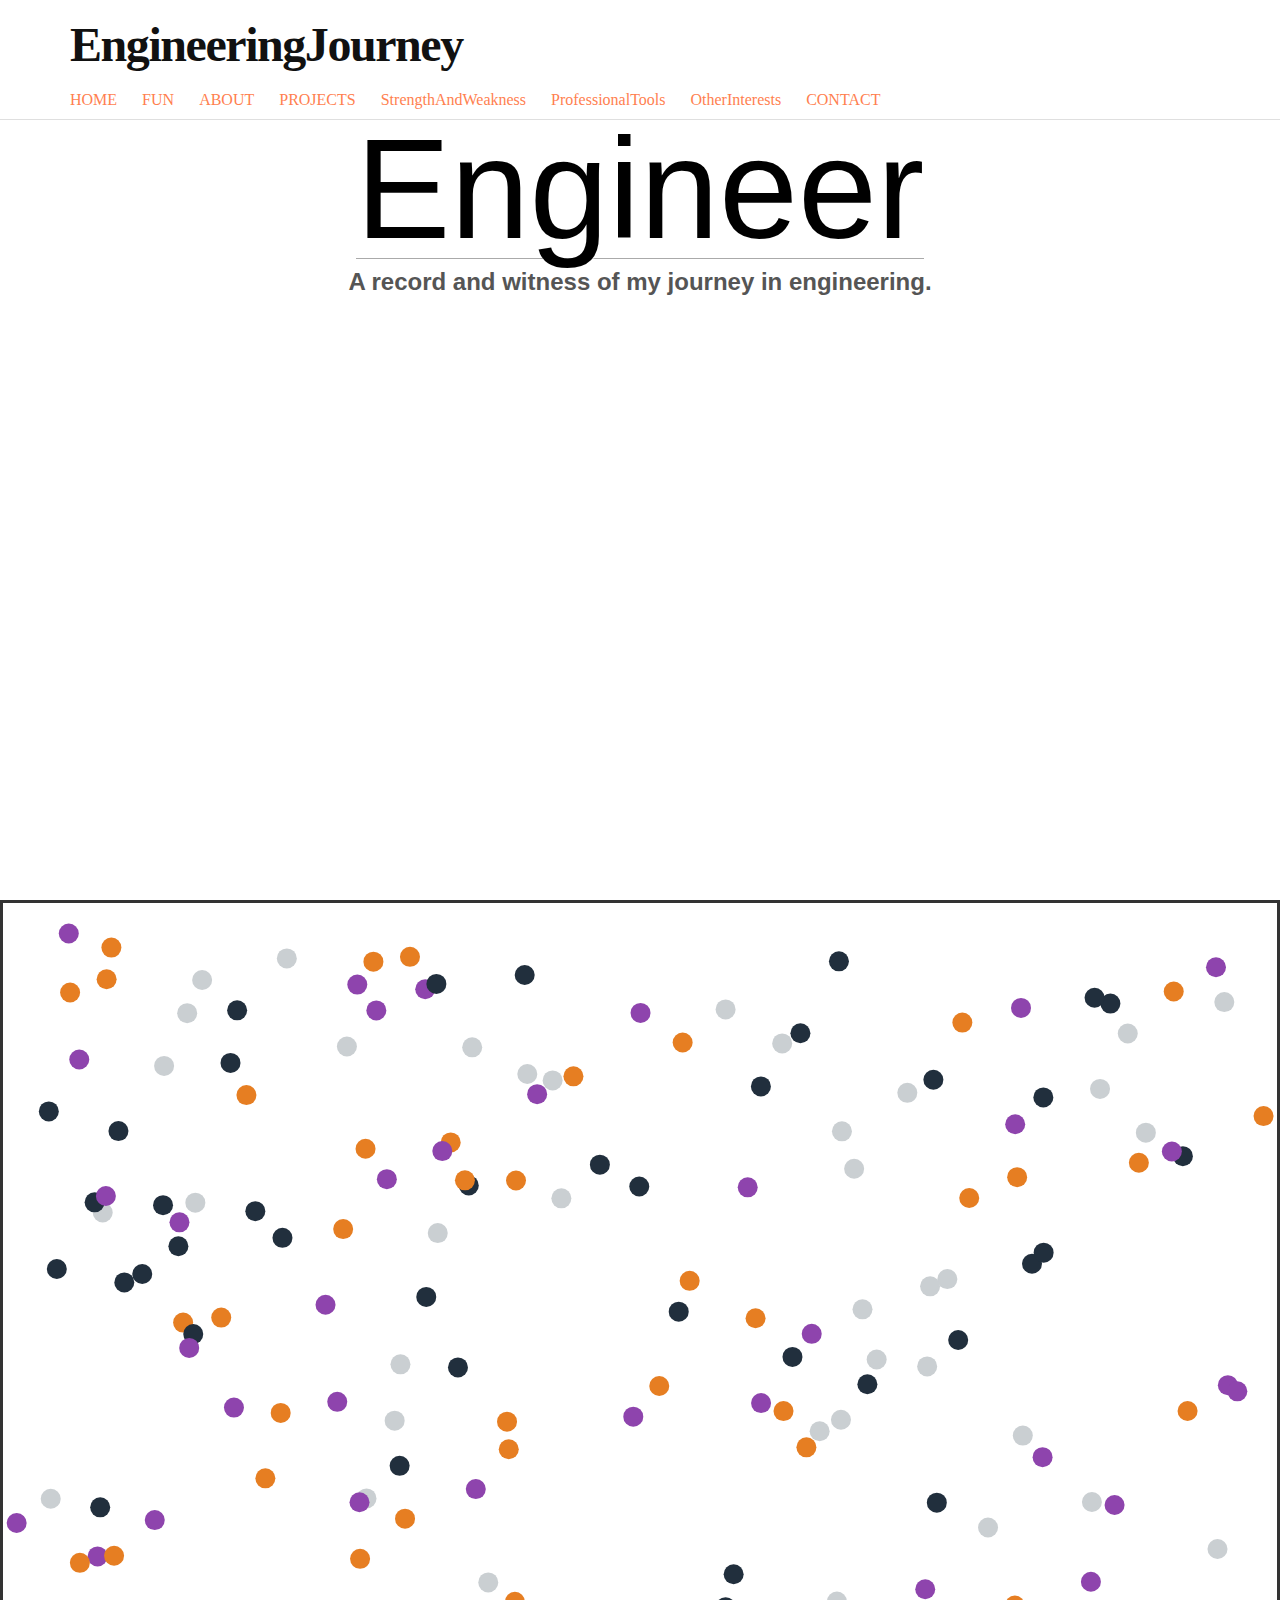
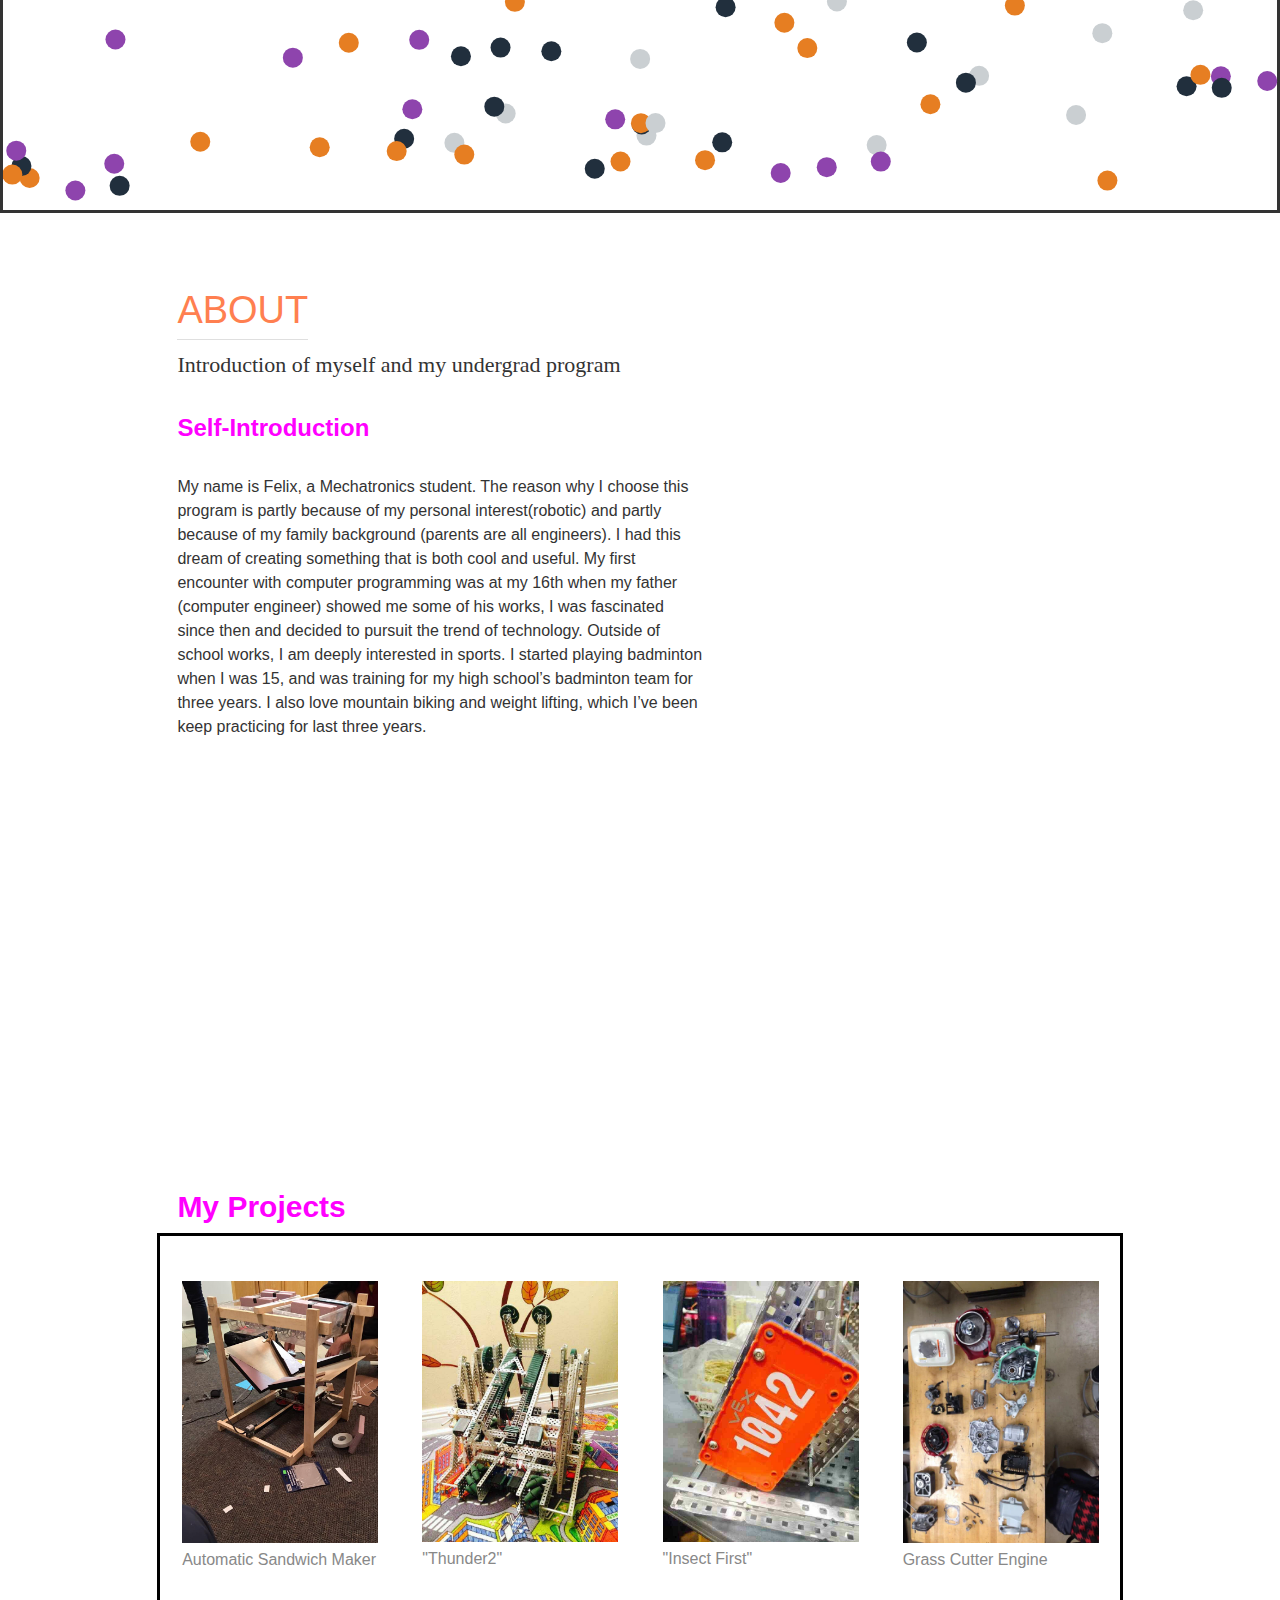
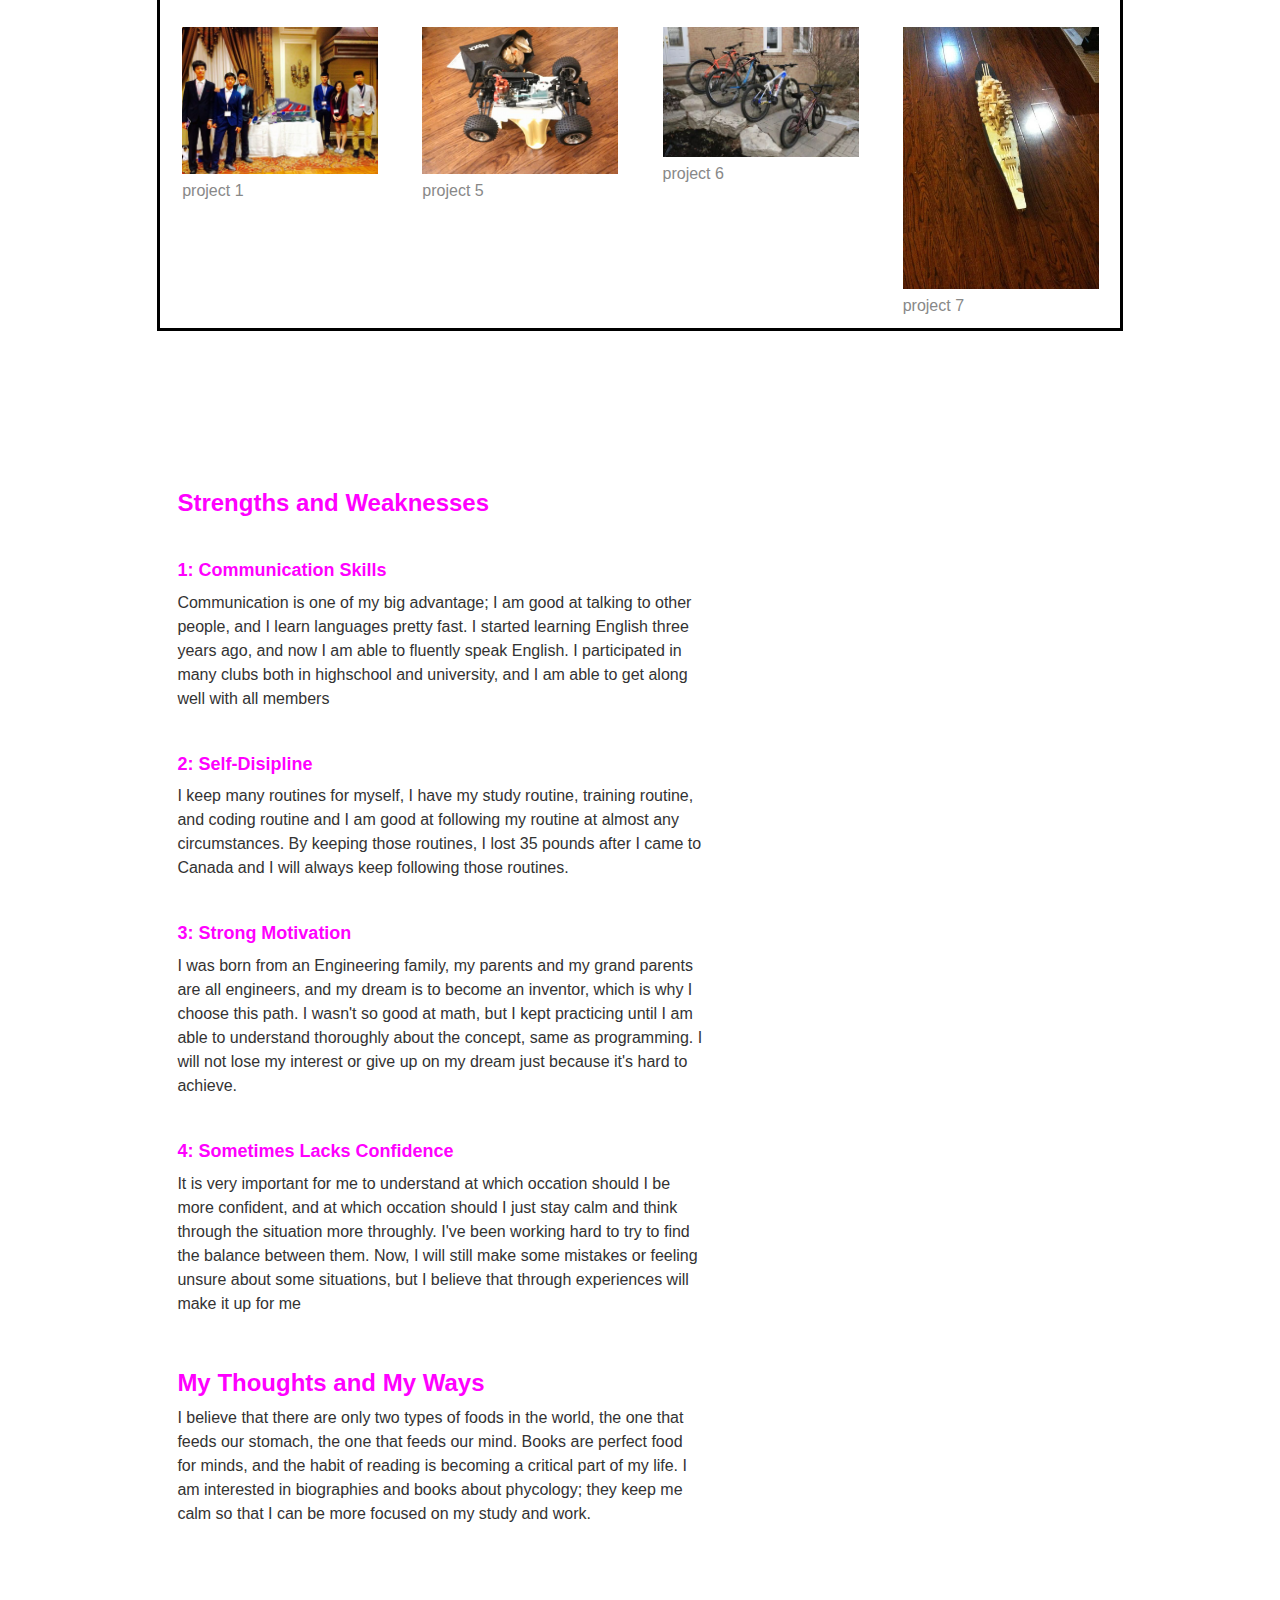
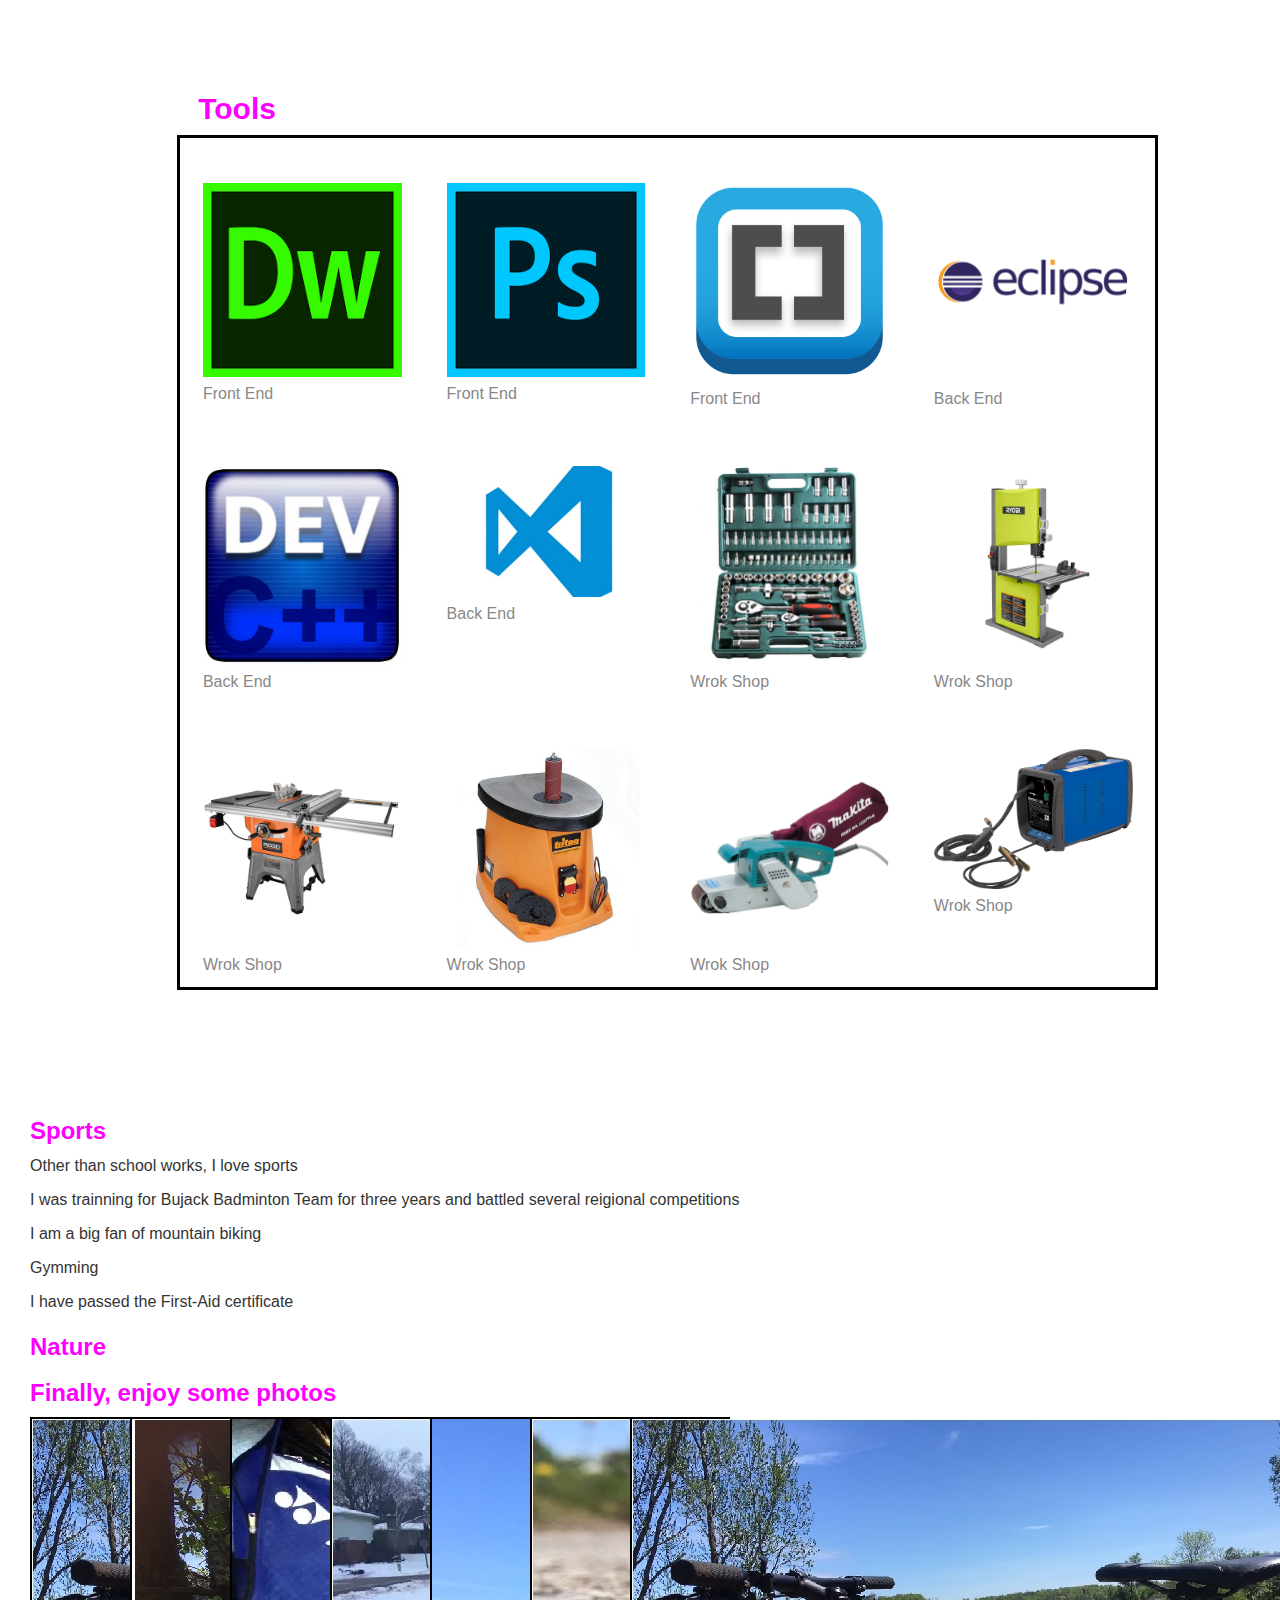
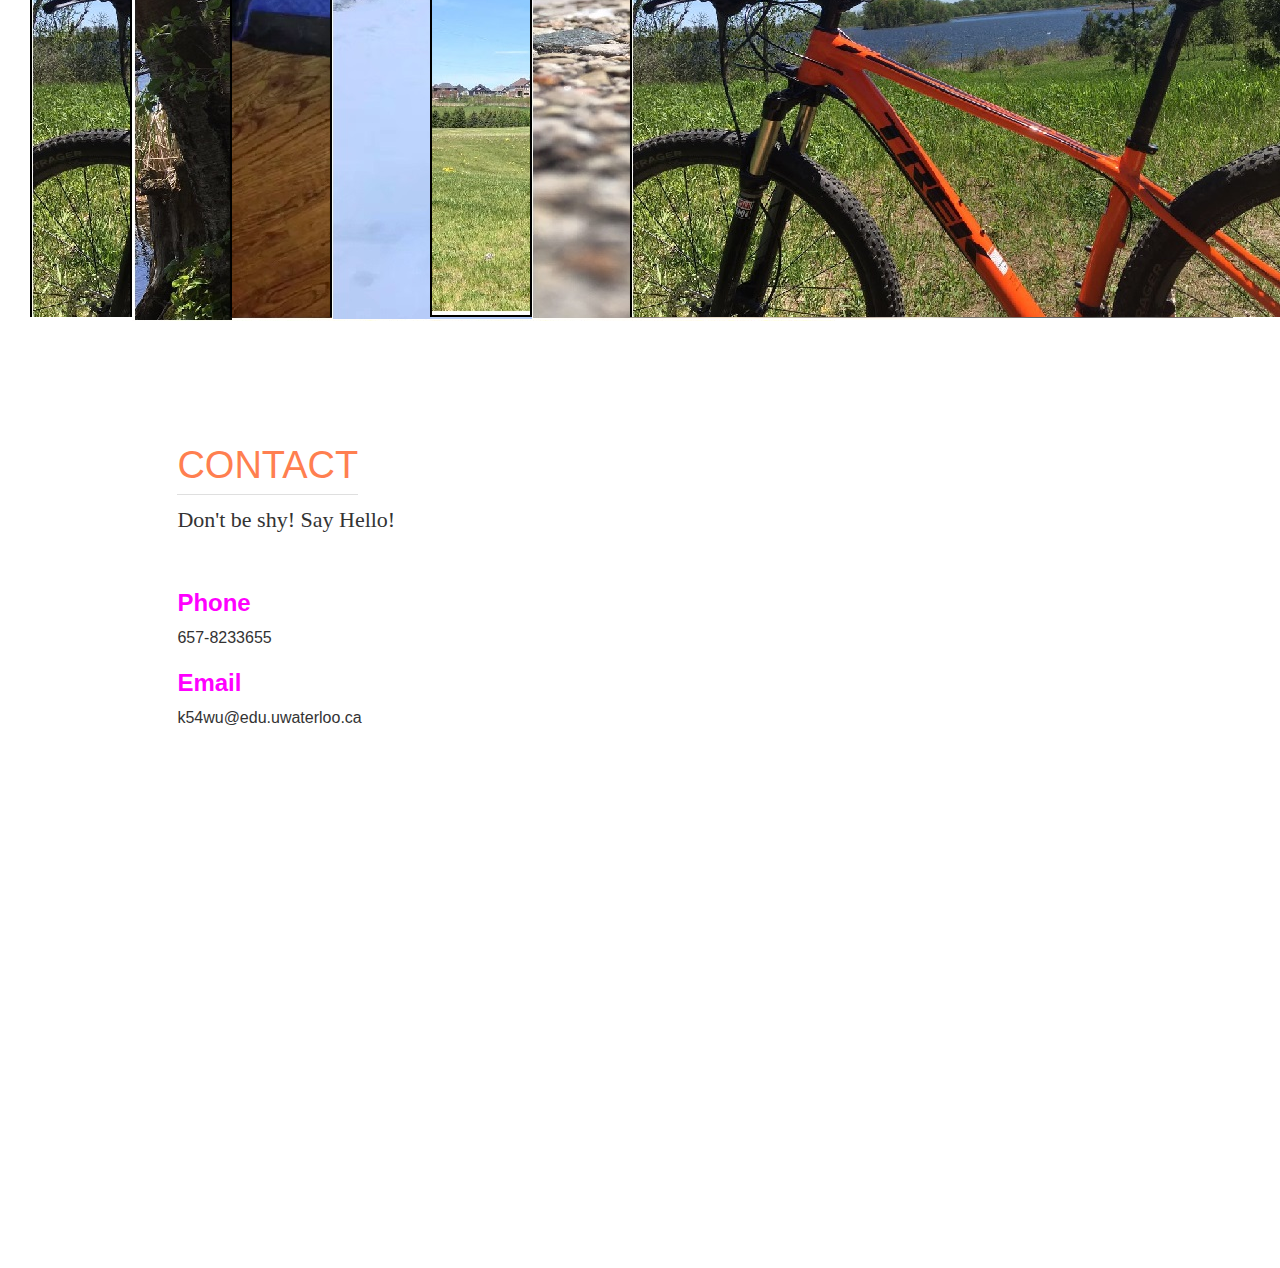
<file: index.html>
<!DOCTYPE html>
<html lang = "en" >
<head>
  <meta charset="UTF-8">
  <title>Felix WuKai</title>
  <meta name="viewport" content="width=device-width, initial-scale=1">

  <link rel='stylesheet prefetch' href='http://maxcdn.bootstrapcdn.com/bootstrap/3.3.5/css/bootstrap.min.css'>
<link rel='stylesheet prefetch' href='http://maxcdn.bootstrapcdn.com/font-awesome/4.4.0/css/font-awesome.min.css'>
<link rel="stylesheet" href="css/style.css">
<script src='http://cdnjs.cloudflare.com/ajax/libs/jquery/2.1.3/jquery.min.js'></script>
<script src="js/index.js"></script>
</head>

<body>


<!-- NAVIGATION -->
  <nav class="navbar navbar-default navbar-fixed-top" role="navigation">
    <div class="container">
      <div class="navbar-header">
        <button type="button" class="navbar-toggle" data-toggle="collapse" data-target="#bs-example-navbar-collapse-1">
          <span class="sr-only">Toggle navigation</span>
          <span class="icon-bar"></span>
          <span class="icon-bar"></span>
          <span class="icon-bar"></span>
        </button>
        <a class="navbar-brand scroll" href="#home">EngineeringJourney</a>
      </div>
      <div class="collapse navbar-collapse" id="bs-example-navbar-collapse-1">
        <ul class="nav navbar-nav">
        <li><a href="#home" class="scroll">HOME</a></li>
        <li><a href="#animation" class="scroll">FUN</a></li>
            <li><a href="#about" class="scroll">ABOUT</a></li>
        <li><a href="#portfolio" class="scroll">PROJECTS</a></li>
        <li><a href="#selfAssessment" class="scroll">StrengthAndWeakness</a></li>
        <li><a href="#ProfessionalTools" class="scroll">ProfessionalTools</a></li>
        <li><a href="#OtherInterests" class="scroll">OtherInterests</a></li>
        <li><a href="#contact" class="scroll">CONTACT</a></li>
      </ul>
      </div>
    </div>
  </nav>
    
    
  <!-- HOME -->
  <div id="home" class="content-section">
    <div class="container">
      <div class="row">
        <div class="col-xs-12">
          <h1>Engineer</h1>
          <h5>A record and witness of my journey in engineering.</h5>
        </div>
      </div>
    </div>
  </div>
    
    <div id = "animation">
        <canvas width = "100%" height = "100%" border = "solid"></canvas>
        <script src="canvas/canvas.js"></script>
    </div>
  
  <!-- ABOUT -->
  <div id="about" class="content-section">
    <div class="container">
      <div class="row">
        <div class="col-sm-8 col-lg-7">
          <h1>ABOUT</h1>
          <p class="lead">Introduction of myself and my undergrad program</p>
          <h3>Self-Introduction</h3>
            <br>
          <p>My name is Felix, a Mechatronics student. The reason why I choose this program is partly because of my personal interest(robotic) and partly because of my family background (parents are all engineers). I had this dream of creating something that is both cool and useful. My first encounter with computer programming was at my 16th when my father (computer engineer) showed me some of his works, I was fascinated since then and decided to pursuit the trend of technology. Outside of school works, I am deeply interested in sports. I started playing badminton when I was 15, and was training for my high school’s badminton team for three years. I also love mountain biking and weight lifting, which I’ve been keep practicing for last three years. </p>
      </div>
    </div>    
  </div>
    </div>
      
  <!-- PORTFOLIO -->
  <div id="portfolio" class="content-section">
    <article class="container">
        <h2>My Projects</h2>
        <ul class="projects">
            <li>
                <a href=""><img src="img/Sand1.jpg" alt="">
                    <span class="project-label">Automatic Sandwich Maker</span></a>
                <div class="details">
                    <img src="img/Sand1.jpg" alt="">
                    <div class="text">
                        <h3>Introduction</h3>
                        <p>This project was built as my 1A final project. The purpose of this project is to implement what we've learnt into a real-world situation. This machine is designed specifically for university students who don't have time to cook breakfast or launch; we build a machine that makes lunches for them. It is only a proven of concept, but still, it is designed and programmed by my teammates and me. Every piece of structure or program was built from scratch.
                        </p>  
                        <br><br><br><br><br>
                    </div>
                    <img src="img/Sand2.jpg" alt="">
                    <div class="text">
                        <h3>Explanation </h3>
                        <p>For the actual product, we are aiming to combine the food preservation system, food dispensing system and maybe the paying system together for some special situations. The idea is to ensure a fresh sandwich produced in less than 30 seconds with only a push of a situation. To achieve those aspects, we came up with this simplest yet most functional design that best suits our need.
                        </p>  
                    </div>
                    <img src="img/Sand3.jpg" alt="">
                    <div class="text">
                        <h3>MechnicalComponents</h3>
                        <p>There are three main parts of this robot</p>
                        <p>First, the dispensing mechanism. As you can see from the picture to the right, the two motors are connected to the hand-crafted strings on each side with a dual-directional lock fixed in between them. The dual-directional lock separates the direction of turning of the two springs which reduces the amount of motors used(from 4 to 2).
                        </p>
                        <p>Second, the sliding mechanism at the bottom part of the robot. Once the ingredients are being pushed out by the springs, the collector fixed on a motor driven sliding plate will position itself at the middle of the machine and collect the ingredients. At the end, ingredients are being collected, the motor driven slider will move to the edge of this machine and make it convenient to pick up by customers.
                        </p>
                        <p>Third, food preservation system. When the machine is not in use, all the food will be preserved in two of the transparent boxes fixed on top of this machine. Ideally, we are going to design them as a small customized fridge, however, considering the budget, this design is being abandoned.
                        </p>
                    </div>
                </div>
            </li>
            <li>
                <a href=""><img src="img/vex3.jpg" alt=""><span class="project-label">"Thunder2"</span></a>
                <div class="details">
                    <img src="img/vex1.jpg" alt="">
                    <div class="text">
                        <h3>Introduction</h3>
                        <p>Thunder Ice is the name of our team. As the founder and the creator of the team, I would say, every competition was tough but not though enough to take us down. The Team started out with only 2 members (including me), we were doing everything on or own when building this robot. We've designed, built, programmed, tested and competed alone. The last time the school robotics team existed was 8 years ago, which makes us the first team after 8 years. Without any help from the school, we learn everything from scratch and could expend to have 10 members in just 1 year. Because of our strong motivation, the school finally decides to fund us and the robotics clubs also becomes one part of our school tradition.
                        </p>  
                    </div>
                    <img src="img/vex2.jpg" alt="">
                    <div class="text">
                        <h3>Explaination</h3>
                        <p>This robot is being designed specifically for the Vex Robotics Competition. For coemption of year 2016, the goal of the robot is to be able to pick up both tube-like objects as well as cube-like objects, and stack the cube on to the tubes in both autonomous mode and remote control mode. We decided to use the scissor mechanism to extend the robotic arms due to the limitation of motors and the amount of weight we have to carry. 
                        </p>
                        <br><br><br><br><br><br>
                    </div>
                    <img src="img/vex5.jpg" alt="">
                    <div class="text">
                        <h3>Designing And Building</h3>
                        <p>The deign was not too hard, the hard part is the attention to details. For example, in this picture, we were trying to fix the problem with the mecanum wheels. Even a slight disposition of the mecanum wheels will reduce the agility of the robot. Also, the connection between the wheels and the motors have to be carefully designed to stay durable during the competition.
                        </p>  
                    </div>
                    <img src="img/vex6.jpg" alt="">
                    <div class="text">
                        <h3>Testing</h3>
                        <p>To finalize this robot, we tore the robot apart for 5 times to fix problems and to make adjustments to some details to ensure the best performance out of it. We spent more than 3 weeks on testing the automatic piloting of this robot. However, sensors are not up-to-date, and our algorithms are not that strong to be able to handle such complex environment, we decided to go for the simplest solution, abandon some of the motion sensors and replace it with simple algorithms as a substitution
                        </p>  
                    </div>
                </div>
            </li>
            <li>
                <a href=""><img src="img/vex4.jpg" alt=""><span class="project-label">"Insect First"</span></a>
                <div class="details">
                    <img src="img/vex8.jpg" alt="">
                    <div class="text">
                        <h3>Introduction</h3>
                        <p>The is the very first robot me and my other teammate built when we first started the club. It is not very competitively designed, however, is considered a milestone of the robotics team. When we went to the competition, we became the only team that uses processors and controllers that are 4 years older than the previous version. But still, we were able to manage that and kept on competing.
                        </p>  
                        <br><br><br><br><br><br>
                    </div>
                    <img src="img/vex9.jpg" alt="">
                    <div class="text">
                        <h3>Defects</h3>
                        <p>Here, I picked a robot from the competition with the similar lifiting mechanism with our design but different wheel setting. The only part that this robot outruns our robot is in terms of its agility. Its robot is able to turn a full cycle in 3 seconds, and our design requires 9 seconds. We were using the rubber wheel instead of the mecanum wheels which causes huge amount of friction. 
                        </p>  
                    </div>
                </div>
            </li>
            <li>
                <a href=""><img src="img/engine1.jpg" alt=""><span class="project-label">Grass Cutter Engine</span></a>
                <div class="details">
                    <img src="img/engine1.jpg" alt="">
                    <div class="text">
                        <h3>Introduction</h3>
                        <p>I enjoy doing hands on works, and one of them includes fixing the engine. This is pircutre of me separating all parts of my teacher's grass cutter engine and doing some inspection and maintaince and eventually putting them back together. I used air guns with a bunch of other hand tools to take it apart. And after some lubercation, the engine was running smoothly on his machine
                        </p>  
                        <br><br><br><br><br><br><br><br>
                    </div>
                    <img src="img/engine2.jpg" alt="">
                    <div class="text">
                        <h3>Challanges</h3>
                        <p>The biggest challange is to fine tune the engine. It took me almost a week to just tune the engine. It is pretty hard to find the right balance between the oil and air ratio by only adjusting the two valves on the engine.
                        </p>  
                    </div>
                </div>
            </li>
            <li>
                <a href=""><img src="img/Zamb2.jpg" alt=""><span class="project-label">project 1</span></a>
                <div class="details">
                    <img src="img/Zamb1.jpg" alt="">
                    <div class="text">
                        <h3>Introduction</h3>
                        <p>This is one of our most successful project. The entire team went to downtown hamilton to joint the Innovation Nation Robotics Contest. We ended up winning 200$ and placed third among all teams. The purpose of this competition is to build robot prototypes that would benefit society. Since we are in Canada and Canada is famous for its hockey, we decided to build a automatic zamboni.</p>  
                    </div>
                    <img src="img/Zamb3.jpg" alt="">
                    <div class="text">
                        <h3>Explaination</h3>
                        <p>The picture on the right shows the moment when I was doing a demonstration to all judges and audiences about our mechinical components. As you can see, the back of the zamboni can be opened just like a real zamboni. The ice is going to be scrapped inside those storaging area by the spirals at the front of this zamboni. The scraped ice will go into the storage area where it gets melted and than the water is collected and sprayed onto the surface of the ice rink using the spraying system mounted at the back of this robot. The idea behind it is that there will be 6 identical robots working at the same time on the ice rink. They will be communicating with eachother and clean the ice rink much more efficiently(in roughly 3 min). This product would definitely replace the entire zamboni industry.</p>  
                    </div>
                    <img src="img/Zamb4.jpg" alt="">
                    <div class="text">
                        <h3>Final Competition</h3>
                        <p>After all that many years, this becomes the last competition we joined as Thunder Ice robotics team. We challanged ourselves and made countless break throughs. Because of passion, and motivation, we were able to transform from 0 to 1. Here's the picture of the team after the competition.</p>  
                    </div>
                </div>
            </li>
            <li>
                <a href=""><img src="img/rc1.jpg" alt=""><span class="project-label">project 5</span></a>
                <div class="details">
                    <img src="img/rc1.jpg" alt="">
                    <div class="text">
                        <h3>Introduction</h3>
                        <p>What you are seeing right now is the 1998 japanese Nitro Powered RC Buggy. The reason why I choose this 1998 design was to challange myself. I did end up building and modifying this buggy. It took me 30 days to build and 60 days to tune up the engine(the engine wwas old and fragile). It was functioning perfectly until I added some modifications and crushed into a tree.
                        </p>  
                        <br><br><br><br><br><br>
                    </div>
                    <img src="img/rc2.jpg" alt="">
                    <div class="text">
                        <h3>Engine</h3>
                        <p>Standard Nitro 2.0cc, hard to tune and hard to fix. Tuning is just to adjust the air and oil nozzle to a certain ratio so that the engine can run smoothly. I started out by just trying out every possible combinations that can be found online but failed. After that, I spent huge amount of time to just find out the pattern when I make specific changes to the nozzles. By hearing the sound of the engine running, I was able to eventually get it done. After two month of experience, I gained a better understanding of being patient.</p>  
                        <br><br><br><br><br><br>
                    </div>
                    <img src="img/rc3.jpg" alt="">
                    <div class="text">
                        <h3>Suspension System</h3>
                        <p>The suspension system of this buggy was complete but not strong. It contains all the components such as differentials, shocks, but there were all made by plastic. I was trying to reenforce it by adding extra platings aroung it, but ended up complete useless.</p>  
                        <br><br><br><br><br><br>
                    </div>
                    <img src="img/rc4.jpg" alt="">
                    <div class="text">
                        <h3>Differentials</h3>
                        <p>One last thing to point out was that the differentials on this buggy was broken, so I had to repair it manually.</p>  
                    </div>
                </div>
            </li>
            <li>
                <a href=""><img src="img/bike1.jpg" alt=""><span class="project-label">project 6</span></a>
                <div class="details">
                    <img src="img/bike1.jpg" alt="">
                    <div class="text">
                        <h3>project 6</h3>
                        <p>I did maintaince on those bikes. I adjusted the shifter for two of the bikes; I switched disck plates for the bike, and I lubercated some of the parts of those bikes.</p>  
                    </div></div>
            </li>
            <li>
                <a href=""><img src="img/batt1.jpg" alt=""><span class="project-label">project 7</span></a>
                <div class="details">
                    <img src="img/batt3.jpg" alt=" ">
                    <div class="text">
                        <h3>1:150 Yamato Battleship Prototype</h3>
                        <p>The length of the boat is approximately 1.75m, with a width of 0.3 m, and a height of 0.6m in total All ribbings are manfuctured to scale and were manually glued together. The platings of the the boat was assembled using thin wooden sticks(about 150 of them) and glued onto the boat. All buildings on the boat were handcrafted and sanded into exact shape.
                        </p>  
                        <br><br><br><br><br><br><br><br><br><br><br><br><br><br><br>
                    </div>
                    <img src="img/marb1.jpg" alt=" ">
                    <div class="text">
                        <h3>Marble Mechanism</h3>
                        <p>Manual Marble Mechanism manufactured out of wood using a hand tools.
                        </p>  
                        <br><br><br><br><br><br><br><br><br><br><br><br>
                    </div>
                    <img src="img/marb2.jpg" alt=" ">
                    <div class="text">
                        <h3>ManCraft House Prototype</h3>
                        <p>Assembled using sticks and wooden blocks.
                        </p>  
                        <br><br><br><br><br><br><br><br><br><br><br><br> <br><br><br>
                    </div>
                    <img src="img/marb3.jpg" alt=" ">
                    <div class="text">
                        <h3>Boeing 747</h3>
                        <p>Manufactured by sanding down exxcess materials
                        </p>  
                        <br><br><br><br><br><br><br><br><br><br><br><br> <br><br><br>
                    </div>
                    <img src="img/marb4.jpg" alt=" ">
                    <div class="text">
                        <h3>Semi-Atomic Marble Transfering System</h3>
                        <p>Design with resables to an engine, with functionality of stairs to transfer the marbles from a lower ground to a upper ground.
                        </p>  
                        <br><br><br><br><br><br>
                    </div>
                </div>
            </li>
        </ul>  
        
    </article>
</div>
    
      
<div id="selfAssessment" class="content-section">
    <div class="container">
      <div class="row">
        <div class="col-sm-8 col-lg-7">
            <h3>Strengths and Weaknesses</h3>
            <br>
            <h4>1: Communication Skills</h4>
            <p>Communication is one of my big advantage; I am good at talking to other people, and I learn languages pretty fast. I started learning English three years ago, and now I am able to fluently speak English. I participated in many clubs both in highschool and university, and I am able to get along well with all members</p>
            <br>
            <h4>2: Self-Disipline</h4>
            <p>I keep many routines for myself, I have my study routine, training routine, and coding routine and I am good at following my routine at almost any circumstances. By keeping those routines, I lost 35 pounds after I came to Canada and I will always keep following those routines.</p>
            <br>
            <h4>3: Strong Motivation</h4>
            <p>I was born from an Engineering family, my parents and my grand parents are all engineers, and my dream is to become an inventor, which is why I choose this path. I wasn't so good at math, but I kept practicing until I am able to understand thoroughly about the concept, same as programming. I will not lose my interest or give up on my dream just because it's hard to achieve.</p>
            <br>
            <h4>4: Sometimes Lacks Confidence</h4>
            <p>It is very important for me to understand at which occation should I be more confident, and at which occation should I just stay calm and think through the situation more throughly. I've been working hard to try to find the balance between them. Now, I will still make some mistakes or feeling unsure about some situations, but I believe that through experiences will make it up for me</p>
            <br>
            
            <h3>My Thoughts and My Ways</h3>  
            <p>I believe that there are only two types of foods in the world, the one that feeds our stomach, the one that feeds our mind. Books are perfect food for minds, and the habit of reading is becoming a critical part of my life. I am interested in biographies and books about phycology; they keep me calm so that I can be more focused on my study and work. </p>
          </div>
        </div>    
    </div>
</div>
      
      
      
<!-- Professional Tools -->
<div id="ProfessionalTools" class="content-section">
    <div class="container">
      <article class="container">
        <h2>Tools</h2>
        <ul class="projects">
            <li>
                <a href=""><img src="img/DreamWeaver.png" alt="">
                    <span class="project-label">Front End</span></a>
                <div class="details">
                    <div class="text">
                        <h3>Skill Level</h3>
                        <p>3/5</p>  
                    </div>
                </div>
            </li>
            <li>
                <a href=""><img src="img/ps.png" alt="">
                    <span class="project-label">Front End</span></a>
                <div class="details">
                    <div class="text">
                        <h3>Skill Level</h3>
                        <p>2.5/5</p>  
                    </div>
                </div>
            </li>
            <li>
                <a href=""><img src="img/brackets.png" alt="">
                    <span class="project-label">Front End</span></a>
                <div class="details">
                    <div class="text">
                        <h3>Skill Level</h3>
                        <p>4/5</p>  
                    </div>
                </div>
            </li>
            <li>
                <a href=""><img src="img/eclipse.png" alt="">
                    <span class="project-label">Back End</span></a>
                <div class="details">
                    <div class="text">
                        <h3>Skill Level</h3>
                        <p>3/5</p>  
                    </div>
                </div>
            </li>
            <li>
                <a href=""><img src="img/dev.png" alt="">
                    <span class="project-label">Back End</span></a>
                <div class="details">
                    <div class="text">
                        <h3>Skill Level</h3>
                        <p>4/5</p>  
                    </div>
                </div>
            </li>
            <li>
                <a href=""><img src="img/vs.jpg" alt="">
                    <span class="project-label">Back End</span></a>
                <div class="details">
                    <div class="text">
                        <h3>Skill Level</h3>
                        <p>2/5</p>  
                    </div>
                </div>
            </li>
            <li>
                <a href=""><img src="img/ToolSet.jpg" alt="">
                    <span class="project-label">Wrok Shop</span></a>
                <div class="details">
                    <div class="text">
                        <h3>Skill Level</h3>
                        <p>5/5</p>  
                    </div>
                </div>
            </li>
            <li>
                <a href=""><img src="img/bandSaw.jpg" alt="">
                    <span class="project-label">Wrok Shop</span></a>
                <div class="details">
                    <div class="text">
                        <h3>Skill Level</h3>
                        <p>4/5</p>  
                    </div>
                </div>
            </li>
            <li>
                <a href=""><img src="img/tableSaw.jpg" alt="">
                    <span class="project-label">Wrok Shop</span></a>
                <div class="details">
                    <div class="text">
                        <h3>Skill Level</h3>
                        <p>5/5</p>  
                    </div>
                </div>
            </li>
            <li>
                <a href=""><img src="img/sander.jpg" alt="">
                    <span class="project-label">Wrok Shop</span></a>
                <div class="details">
                    <div class="text">
                        <h3>Skill Level</h3>
                        <p>5/5</p>  
                    </div>
                </div>
            </li>
            <li>
                <a href=""><img src="img/beltSander.jpg" alt="">
                    <span class="project-label">Wrok Shop</span></a>
                <div class="details">
                    <div class="text">
                        <h3>Skill Level</h3>
                        <p>5/5</p>  
                    </div>
                </div>
            </li>
            <li>
                <a href=""><img src="img/weld.jpg" alt="">
                    <span class="project-label">Wrok Shop</span></a>
                <div class="details">
                    <div class="text">
                        <h3>Skill Level</h3>
                        <p>1/5</p>  
                    </div>
                </div>
            </li>
          </ul>
        </article>
    </div>
</div>
      
      
      
      
<div id = "OtherInterests" class = "content-section">
    <h3>Sports</h3>
    <p>Other than school works, I love sports</p>
    <P>I was trainning for Bujack Badminton Team for three years and battled several reigional competitions</P>
    <p>I am a big fan of mountain biking</p>
    <p>Gymming</p>
    <p>I have passed the First-Aid certificate</p>
    <h3>Nature</h3>
    <h3>Finally, enjoy some photos</h3>
    <section class="product-show">
        <div class = "div1"><img src="img/BF1.jpg"></div>
        <div class = "div1"><img src="img/BF3.jpg"></div>
        <div class = "div1"><img src="img/Badmin.jpg"></div>
        <div class = "div1"><img src="img/BF2.jpg"></div>
        <div class = "div1"><img src="img/BF4.jpg"></div>
        <div class = "div1"><img src="img/BF5.jpg"></div>
        <div class = "div1"><img src="img/BF1.jpg"></div>
    </section>
    
</div>

  <!-- CONTACT -->
  <div id="contact" class="content-section">
    <div class="container">
      <div class="row">
        <div class="col-sm-12">
          <h1>CONTACT</h1>
          <p class="lead">Don't be shy! Say Hello!</p>
          <div class="social-cont">
            <div class="row">
              <div class="col-sm-12">
                  <h3>Phone</h3>
                  <P>657-8233655</P>
                  <h3>Email</h3>
                  <p>k54wu@edu.uwaterloo.ca</p>
              </div>
            </div>  
          </div>

        </div>
      </div>
    </div>
  </div>



    </body>
</html>
</file>
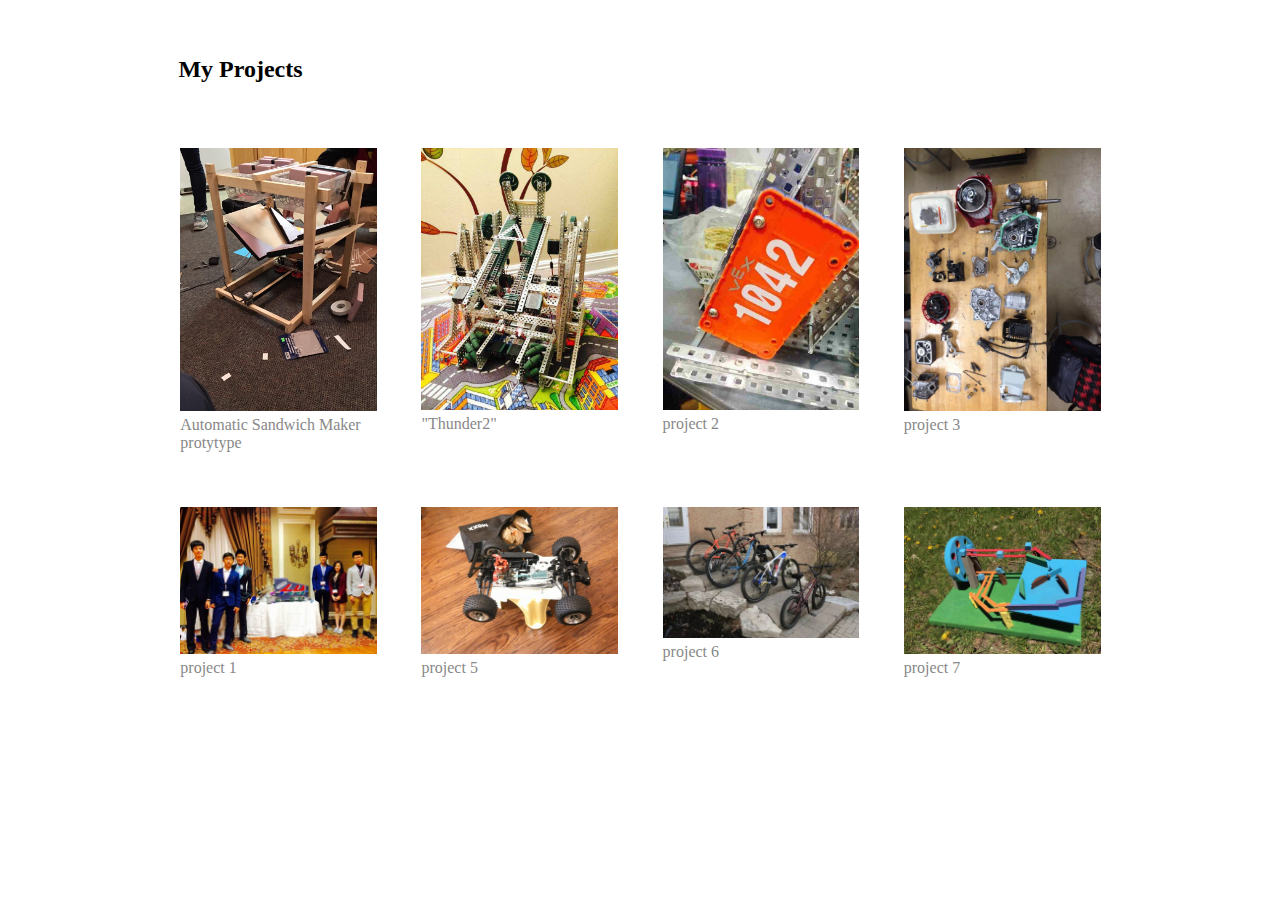
<file: AnotherTemplate/index.html>
<!DOCTYPE html>
<html >
<head>
  <meta charset="UTF-8">
  <title>Responsive Projects Page</title>
<link rel="stylesheet" href="css/style.css">

  
</head>

<body>
    <article class="container">
        <h2>My Projects</h2>
        <ul class="projects">
            <li>
                <a href=""><img src="img/Sand1.jpg" alt=""><span class="project-label">Automatic Sandwich Maker protytype</span></a>
                <div class="details">
                    <img src="img/Sand1.jpg" alt="">
                    <div class="text">
                        <h3>Introduction</h3>
                        <p>This project was done for my 1A final project. It is only a proven of concept, but still, it is designed and programmed by my teammates and me without using any form of template. Every piece of structure or program was built from scratch.
                        </p>  
                    </div>
                    <img src="img/Sand2.jpg" alt="">
                    <div class="text">
                        <h3>Explanation </h3>
                        <p>The top of this machine is a collection mechanism, which contains a despensing system(the spring made from wire). The system allows up to five pieces of bred, five sheets of meat, five sheets of cheese, and five pieces of lettes. 
                        In between the two boxes are 
                        </p>  
                    </div>
                    <img src="img/Sand3.jpg" alt="">
                    <div class="text">
                        <h3>project 4</h3>
                        <p>Pellentesque habitant morbi tristique senectus et netus et malesuada fames ac turpis egestas. Vestibulum tortor quam, feugiat vitae, ultricies eget, tempor sit amet, ante. Donec eu libero sit amet quam egestas semper. Aenean ultricies mi vitae est. Mauris placerat eleifend leo.
                        </p>  
                    </div>
                </div>
            </li>
            <li>
                <a href=""><img src="img/vex3.jpg" alt=""><span class="project-label">"Thunder2"</span></a>
                <div class="details">
                    <img src="img/vex1.jpg" alt="">
                    <div class="text">
                        <h3>Explanation</h3>
                        <p>This robot is being designed specifically for the Vex Robotics Competition. For coemption of year 2016, the goal of the robot is to be able to pick up both tube-like objects as well as cube-like objects, and stack the cube on to the tubes in both autonomous mode and remote control mode. 
                        </p>  
                    </div>
                    <img src="img/vex2.jpg" alt="">
                    <div class="text">
                        <h3>project 2</h3>
                        <p>Pellentesque habitant morbi tristique senectus et netus et malesuada fames ac turpis egestas. Vestibulum tortor quam, feugiat vitae, ultricies eget, tempor sit amet, ante. Donec eu libero sit amet quam egestas semper. Aenean ultricies mi vitae est. Mauris placerat eleifend leo.
                        </p>  
                    </div>
                    <img src="img/vex5.jpg" alt="">
                    <div class="text">
                        <h3>project 2</h3>
                        <p>Pellentesque habitant morbi tristique senectus et netus et malesuada fames ac turpis egestas. Vestibulum tortor quam, feugiat vitae, ultricies eget, tempor sit amet, ante. Donec eu libero sit amet quam egestas semper. Aenean ultricies mi vitae est. Mauris placerat eleifend leo.
                        </p>  
                    </div>
                    <img src="img/vex6.jpg" alt="">
                    <div class="text">
                        <h3>project 2</h3>
                        <p>Pellentesque habitant morbi tristique senectus et netus et malesuada fames ac turpis egestas. Vestibulum tortor quam, feugiat vitae, ultricies eget, tempor sit amet, ante. Donec eu libero sit amet quam egestas semper. Aenean ultricies mi vitae est. Mauris placerat eleifend leo.
                        </p>  
                    </div>
                </div>
            </li>
            <li>
                <a href=""><img src="img/vex4.jpg" alt=""><span class="project-label">project 2</span></a>
                <div class="details">
                    <img src="img/vex8.jpg" alt="">
                    <div class="text">
                        <h3>project 2</h3>
                        <p>Pellentesque habitant morbi tristique senectus et netus et malesuada fames ac turpis egestas. Vestibulum tortor quam, feugiat vitae, ultricies eget, tempor sit amet, ante. Donec eu libero sit amet quam egestas semper. Aenean ultricies mi vitae est. Mauris placerat eleifend leo.
                        </p>  
                    </div>
                    <img src="img/vex9.jpg" alt="">
                    <div class="text">
                        <h3>project 2</h3>
                        <p>Pellentesque habitant morbi tristique senectus et netus et malesuada fames ac turpis egestas. Vestibulum tortor quam, feugiat vitae, ultricies eget, tempor sit amet, ante. Donec eu libero sit amet quam egestas semper. Aenean ultricies mi vitae est. Mauris placerat eleifend leo.
                        </p>  
                    </div>
                </div>
            </li>
            <li>
                <a href=""><img src="img/engine1.jpg" alt=""><span class="project-label">project 3</span></a>
                <div class="details">
                    <img src="img/engine1.jpg" alt="">
                    <div class="text">
                        <h3>project 3</h3>
                        <p>Pellentesque habitant morbi tristique senectus et netus et malesuada fames ac turpis egestas. Vestibulum tortor quam, feugiat vitae, ultricies eget, tempor sit amet, ante. Donec eu libero sit amet quam egestas semper. Aenean ultricies mi vitae est. Mauris placerat eleifend leo.
                        </p>  
                    </div>
                    <img src="img/engine2.jpg" alt="">
                    <div class="text">
                        <h3>project 3</h3>
                        <p>Pellentesque habitant morbi tristique senectus et netus et malesuada fames ac turpis egestas. Vestibulum tortor quam, feugiat vitae, ultricies eget, tempor sit amet, ante. Donec eu libero sit amet quam egestas semper. Aenean ultricies mi vitae est. Mauris placerat eleifend leo.
                        </p>  
                    </div>
                </div>
            </li>
            <li>
                <a href=""><img src="img/Zamb2.jpg" alt=""><span class="project-label">project 1</span></a>
                <div class="details">
                    <img src="img/Zamb1.jpg" alt="">
                    <div class="text">
                        <h3>project 1</h3>
                        <p>Pellentesque habitant morbi tristique senectus et netus et malesuada fames ac turpis egestas. Vestibulum tortor quam, feugiat vitae, ultricies eget, tempor sit amet, ante. Donec eu libero sit amet quam egestas semper. Aenean ultricies mi vitae est. Mauris placerat eleifend leo.</p>  
                    </div>
                    <img src="img/Zamb3.jpg" alt="">
                    <div class="text">
                        <h3>project 1</h3>
                        <p>Pellentesque habitant morbi tristique senectus et netus et malesuada fames ac turpis egestas. Vestibulum tortor quam, feugiat vitae, ultricies eget, tempor sit amet, ante. Donec eu libero sit amet quam egestas semper. Aenean ultricies mi vitae est. Mauris placerat eleifend leo.</p>  
                    </div>
                    <img src="img/Zamb4.jpg" alt="">
                    <div class="text">
                        <h3>project 1</h3>
                        <p>Pellentesque habitant morbi tristique senectus et netus et malesuada fames ac turpis egestas. Vestibulum tortor quam, feugiat vitae, ultricies eget, tempor sit amet, ante. Donec eu libero sit amet quam egestas semper. Aenean ultricies mi vitae est. Mauris placerat eleifend leo.</p>  
                    </div>
                </div>
            </li>
            <li>
                <a href=""><img src="img/rc1.jpg" alt=""><span class="project-label">project 5</span></a>
                <div class="details">
                    <img src="img/rc1.jpg" alt="">
                    <div class="text">
                        <h3>project 5</h3>
                        <p>Pellentesque habitant morbi tristique senectus et netus et malesuada fames ac turpis egestas. Vestibulum tortor quam, feugiat vitae, ultricies eget, tempor sit amet, ante. Donec eu libero sit amet quam egestas semper. Aenean ultricies mi vitae est. Mauris placerat eleifend leo.</p>  
                    </div>
                    <img src="img/rc2.jpg" alt="">
                    <div class="text">
                        <h3>project 5</h3>
                        <p>Pellentesque habitant morbi tristique senectus et netus et malesuada fames ac turpis egestas. Vestibulum tortor quam, feugiat vitae, ultricies eget, tempor sit amet, ante. Donec eu libero sit amet quam egestas semper. Aenean ultricies mi vitae est. Mauris placerat eleifend leo.</p>  
                    </div>
                    <img src="img/rc3.jpg" alt="">
                    <div class="text">
                        <h3>project 5</h3>
                        <p>Pellentesque habitant morbi tristique senectus et netus et malesuada fames ac turpis egestas. Vestibulum tortor quam, feugiat vitae, ultricies eget, tempor sit amet, ante. Donec eu libero sit amet quam egestas semper. Aenean ultricies mi vitae est. Mauris placerat eleifend leo.</p>  
                    </div>
                    <img src="img/rc4.jpg" alt="">
                    <div class="text">
                        <h3>project 5</h3>
                        <p>Pellentesque habitant morbi tristique senectus et netus et malesuada fames ac turpis egestas. Vestibulum tortor quam, feugiat vitae, ultricies eget, tempor sit amet, ante. Donec eu libero sit amet quam egestas semper. Aenean ultricies mi vitae est. Mauris placerat eleifend leo.</p>  
                    </div>
                </div>
            </li>
            <li>
                <a href=""><img src="img/bike1.jpg" alt=""><span class="project-label">project 6</span></a>
                <div class="details">
                    <img src="img/bike1.jpg" alt="">
                    <div class="text">
                        <h3>project 6</h3>
                        <p>Pellentesque habitant morbi tristique senectus et netus et malesuada fames ac turpis egestas. Vestibulum tortor quam, feugiat vitae, ultricies eget, tempor sit amet, ante. Donec eu libero sit amet quam egestas semper. Aenean ultricies mi vitae est. Mauris placerat eleifend leo.</p>  
                    </div></div>
            </li>
            <li>
                <a href=""><img src="img/marb1.jpg" alt=""><span class="project-label">project 7</span></a>
                <div class="details">
                    <img src="img/marb1.jpg" alt=" ">
                    <div class="text">
                        <h3>project 7</h3>
                        <p>Pellentesque habitant morbi tristique senectus et netus et malesuada fames ac turpis egestas. Vestibulum tortor quam, feugiat vitae, ultricies eget, tempor sit amet, ante. Donec eu libero sit amet quam egestas semper. Aenean ultricies mi vitae est. Mauris placerat eleifend leo.
                        </p>  
                    </div>
                    <img src="img/marb2.jpg" alt=" ">
                    <div class="text">
                        <h3>project 7</h3>
                        <p>Pellentesque habitant morbi tristique senectus et netus et malesuada fames ac turpis egestas. Vestibulum tortor quam, feugiat vitae, ultricies eget, tempor sit amet, ante. Donec eu libero sit amet quam egestas semper. Aenean ultricies mi vitae est. Mauris placerat eleifend leo.
                        </p>  
                    </div>
                    <img src="img/marb3.jpg" alt=" ">
                    <div class="text">
                        <h3>project 7</h3>
                        <p>Pellentesque habitant morbi tristique senectus et netus et malesuada fames ac turpis egestas. Vestibulum tortor quam, feugiat vitae, ultricies eget, tempor sit amet, ante. Donec eu libero sit amet quam egestas semper. Aenean ultricies mi vitae est. Mauris placerat eleifend leo.
                        </p>  
                    </div>
                    <img src="img/marb4.jpg" alt=" ">
                    <div class="text">
                        <h3>project 7</h3>
                        <p>Pellentesque habitant morbi tristique senectus et netus et malesuada fames ac turpis egestas. Vestibulum tortor quam, feugiat vitae, ultricies eget, tempor sit amet, ante. Donec eu libero sit amet quam egestas semper. Aenean ultricies mi vitae est. Mauris placerat eleifend leo.
                        </p>  
                    </div>
                </div>
            </li>
        </ul>  
        
    </article>
  <script src='http://cdnjs.cloudflare.com/ajax/libs/jquery/2.1.3/jquery.min.js'></script>

    <script src="js/index.js"></script>

</body>
</html>
</file>
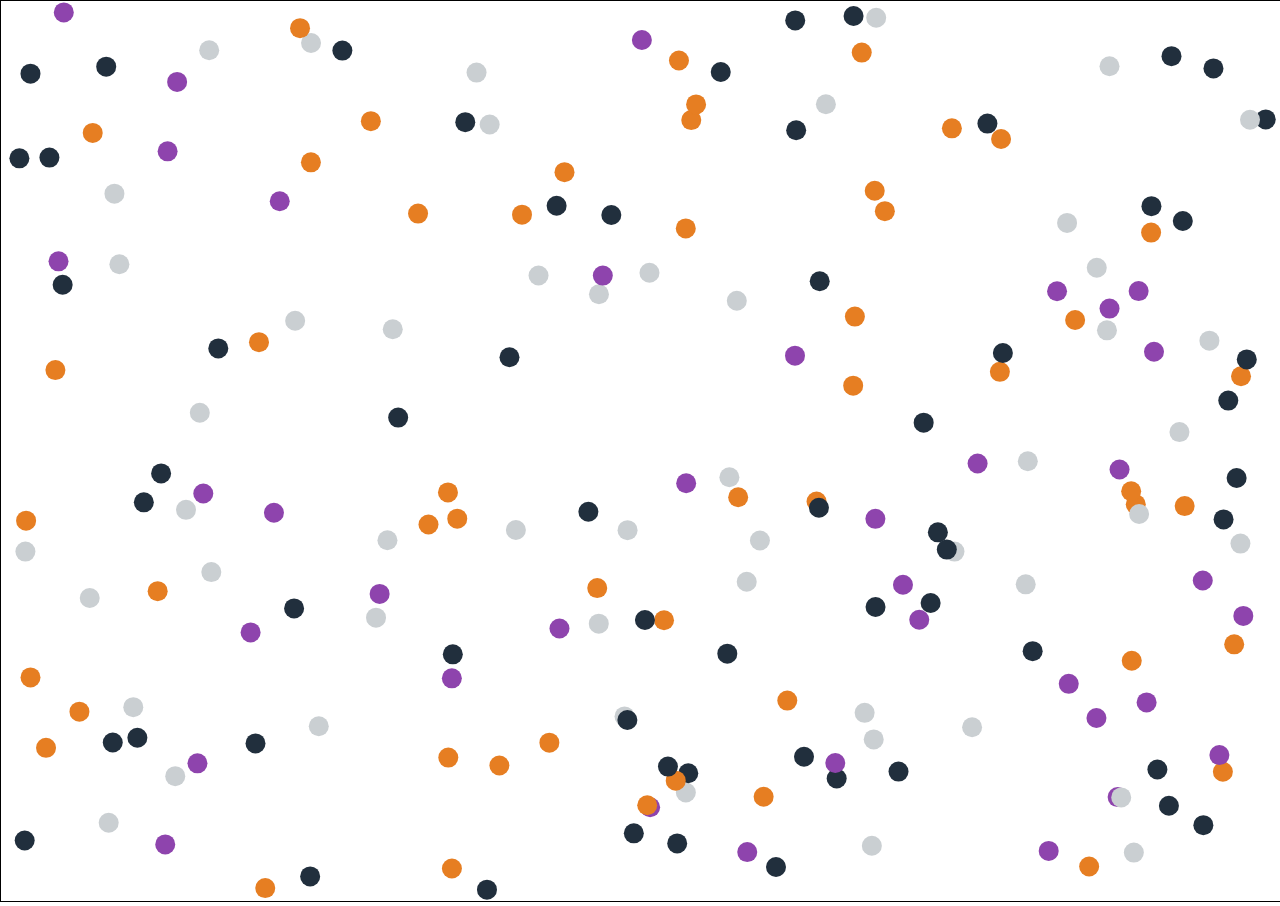
<file: canvas/index.html>
<!DOCTYPE html>
<html lang="en">
    <head>
        <meta charset = "UTF-8">
        <title>Cancas Resize</title>
        <style type="text/css">
        
            canvas{
                border: 1px solid black;
                background: white;
                
            }
            body {
                margin: 0;
            }
        </style>
    </head>


    <body>
        <canvas><p>This is canvas</p></canvas>
        <script src="canvas.js"></script>
    
    </body>

</html>
</file>
<file: css/style.css>
/*--- protfolio ---*/


html {
  overflow: -moz-scrollbars-vertical;
  overflow-y: scroll;
}

/*--- GENERAL STYLES ---*/

body { font-size: 16px; line-height: 1.5em; font-family: 'Quattrocento Sans', sans-serif; }
h1, h2, h3, h4, h5, h6 { font-weight: 700; color: fuchsia; }


.content-section { min-height: 100vh; padding-top: 70px; padding-bottom: 20px; }
.content-section h1 { color:coral; font-weight: 400; font-size: 30px; display: inline-block; }
.content-section h1:after { content: ''; display: block; border-bottom: 1px solid #DFDFDF; padding-top: 3px; }
.content-section p.lead { font-family: 'Cardo', serif; font-size: 19px; line-height: 1.35em; margin-bottom: 25px; }
.content-section p.lead em { font-size: 14px; }
.content-section p em { font-size: 14px;}
.content-section p mark em { font-size: inherit;}
.content-section img.pull-right { border:1px solid #DFDFDF; margin-top: 140px;  }

@media screen and (min-width: 768px) {
  .content-section { padding-top: 130px; }
  .content-section h1 { font-size: 34px; }
  .content-section p.lead { margin-bottom: 30px; }
}

@media screen and (min-width: 992px) {
  .content-section { padding-top: 160px; }
  .content-section h1 { font-size: 38px; }
  .content-section h1:after { padding-top: 5px; }
  .content-section p.lead { font-size: 21px; margin-bottom: 35px; }
}

@media screen and (min-width: 1200px) {
  .content-section { padding-top: 160px; }
  .content-section h1:after { padding-top: 7px; }
  .content-section p.lead { font-size: 22px; margin-bottom: 35px; }
}


/*--- NAVBAR ---*/
.navbar-default { font-family: 'Montserrat', serif; background: #FFFFFF; border-bottom-color: #DFDFDF; height: 60px; margin-bottom: 0; }
.navbar-header .navbar-toggle { margin-top: 12px; }
.navbar-header .navbar-brand { letter-spacing: -0.03em; height: 60px; padding: 30px 10px 0 10px; font-size: 36px; line-height: 0px; font-weight: 700; color: #111; white-space: nowrap; }
.navbar-default .navbar-brand:focus { color: #111; }
.navbar-default .navbar-nav { background: #FFF; margin-top: 0; }
.navbar-default .navbar-nav>li>a { color:coral ; padding: 10px; border-bottom: 1px solid #DFDFDF; }
.navbar-default .navbar-nav>li>a.selected { color: #E64B36; }
.navbar-default a.navbar-brand:hover .navbar-default .navbar-nav>li>a:hover { background-color: #DFDFDF; }
.navbar-default .navbar-brand:hover { color: #E64B36; }

@media screen and (min-width: 768px) {
  .navbar-default { height: 100px; }
  .navbar-header { width: 100%; }
  .navbar-header .navbar-brand { height: 70px; padding: 40px 0 0 15px; font-size: 42px; }
  .navbar-default .navbar-nav>li>a { padding: 0px 20px 9px 0; }
  .navbar-default .navbar-nav>li>a:hover { background-color: transparent; color: #E64B36; }
}

@media screen and (min-width: 992px) {
  .navbar-default { height: 120px; }
  .navbar-header .navbar-brand { height: 80px; padding: 45px 0 0 15px; font-size: 48px; }
  .navbar-default .navbar-nav>li>a { padding: 10px 25px 9px 0; }
}

  
/*--- HOME ---*/
#home {
  background: url('https://wallpaperscraft.com/image/danboard_family_walk_cardboard_robot_54711_1280x960.jpg') no-repeat center center fixed;
  background-size: cover; text-shadow: 1px 1px 0 rgba(255,255,255,0.5); text-align: center;
}
#home h1 { font-family: 'Advent Pro', sans-serif; font-size: 96px; color: #000; display: inline-block; margin: 0; padding: 0; line-height: 90px; margin-top: 60px; }
#home h1:after { border-bottom: 1px solid #AAA;  }
#home h5 { font-size: 16px; color: #555; }

@media screen and (min-width: 768px) {
  #home h1 { font-size: 120px; line-height: 114px; }
  #home h5 { font-size: 19px; }
}

@media screen and (min-width: 992px) {
  #home h1 { font-size: 132px; margin-top: 70px; }
  #home h5 { font-size: 21px; }
}

@media screen and (min-width: 1200px) {
  #home h1 { font-size: 142px; line-height: 124px; }
  #home h5 { font-size: 24px; }
}

/*-- Animation -- */
#animation {
    border-style: solid;
    border-color: "black";
}



/*--- PORTFOLIO ---*/

.content-section { position: relative; cursor: pointer; padding:30px; }
.content-section .container {
  max-width: 980px;
  margin: auto;
  padding: 2.2449%;
}

.content-section .projects {
    border-style: solid;
    border-color: black;
  list-style: none;
  padding: 0;
  margin: 0 -2.2449%;
  position: relative;
  font-size: 0;
  overflow: hidden;
}
.content-section .projects li {
  display: inline-block;
  vertical-align: top;
  margin: 45px 2.2449% 0 2.34694%;
  width: 20.40816%;
}
.content-section .projects a {
  text-decoration: none;
  color: #888;
  display: block;
  font-size: 16px;
}
.content-section .projects a img {
  display: block;
  max-width: 100%;
  height: auto;
}
.content-section .projects .project-label { /*this is just the Project Lable*/
  display: block;
  margin: 5px 0 10px;
}
.content-section .projects .current a {
  color: red;
}
.content-section .projects .current a:after {
  content: "project description";
  display: table;
  border: 10px solid;
  border-top: none;
  border-color: #333 transparent;
  margin: auto;
}
.content-section .projects .current a img, .projects .current a .project-label {
  -moz-transform: scale(1.1);
  -ms-transform: scale(1.1);
  -webkit-transform: scale(1.1);
  transform: scale(1.1);
}
.content-section .projects .current a .project-label {
  -moz-transform: translateY(10px);
  -ms-transform: translateY(10px);
  -webkit-transform: translateY(10px);
  transform: translateY(10px);
}
.content-section .projects h3 {
  font-size: 16px;
}
.content-section .projects .details {
  font-size: 16px;
  display: none;
  position: absolute;
  background: #444;
  box-shadow: inset 0 10px 20px 5px #333;
  color: #ddd;
  right: 2.2449%;
  left: 2.2449%;
  padding: 20px;
  overflow: hidden;
}
.content-section .projects .details img {
  float: right;
  margin-left: 20px;
margin-bottom: 20px;
  width: 53.19149%;
  height: auto;
}
.content-section .projects .details .text {
  overflow: hidden;
}

.content-section .product-show{
    height: 505px;
    width: 100%;
    background-color:white;
}

.content-section .product-show .div1 {width:100px; height:500px; float:left; background-color: currentColor; border:2.5px solid black; position: relative; filter:alpha(opacity:100); opacity:1;}

@media only screen and (max-width: 735px) {
  .container {
    padding: 2.9932%;
  }

  .projects {
    margin: 0 -2.9932%;
  }
  .projects li {
    margin: 45px 2.9932% 0 3.12925%;
    width: 27.21088%;
  }
}
@media only screen and (max-width: 490px) {
  .container {
    padding: 4.4898%;
  }

  .projects {
    margin: 0 -4.4898%;
  }
  .projects li {
    margin: 45px 4.4898% 0 4.69388%;
    width: 40.81633%;
  }
  .projects .details img {
    float: none;
    width: 100%;
    margin: 0;
  }
}


/*--- CONTACT ---*/
#contact {
  background: url('http://s18.postimg.org/z7eckrogp/seagulls_984529_1920.jpg') no-repeat top center fixed;
  background-size: cover;
}

.social-cont { max-width: 400px; }
a.btn-default { height: 44px; border-radius: 0; border: 0; width: 180px; text-align: left; margin: 0 5px 10px 0; position: relative; background-color: #FFFFFF; padding: 10px; transition: all .35s; padding: 0; line-height: 47px; overflow: hidden; }
a.btn-default i { display: block; float: left; position: absolute; left: 12px; top: 10px; font-size: 24px; color: #FFFFFF; position: relative; z-index: 1;  }
a.btn-default span { position: relative; z-index: 1; padding-left: 30px; }
a.btn-default:after { content: ''; display: block; width: 44px; height: 44px; position: absolute; top: 0; left: 0; z-index: 0; transition: all .35s; }
a.twitter-btn:after { background-color: #55ACEE; }
a.github-btn:after { background-color: #171515; }
a.linkedin-btn:after { background-color: #0077B5; }
a.fcc-btn:after { background-color: #4B2B0D; }
a.btn-default:hover, a.btn-default:focus { background-color: #FFFFFF; color: #FFFFFF; }
a.btn-default:hover:after { width: 100%; }
</file>
<file: AnotherTemplate/css/style.css>
* {
  -moz-box-sizing: border-box;
  -webkit-box-sizing: border-box;
  box-sizing: border-box;
}

html {
  overflow: -moz-scrollbars-vertical;
  overflow-y: scroll;
}

.container {
  max-width: 980px;
  margin: auto;
  padding: 2.2449%;
}

.projects {
  list-style: none;
  padding: 0;
  margin: 0 -2.2449%;
  position: relative;
  font-size: 0;
  overflow: hidden;
}
.projects li {
  display: inline-block;
  vertical-align: top;
  margin: 45px 2.2449% 0 2.34694%;
  width: 20.40816%;
}
.projects a {
  text-decoration: none;
  color: #888;
  display: block;
  font-size: 16px;
}
.projects a img {
  display: block;
  max-width: 100%;
  height: auto;
}
.projects .project-label { /*this is just the Project Lable*/
  display: block;
  margin: 5px 0 10px;
}
.projects .current a {
  color: red;
}
.projects .current a:after {
  content: "project description";
  display: table;
  border: 10px solid;
  border-top: none;
  border-color: #333 transparent;
  margin: auto;
}
.projects .current a img, .projects .current a .project-label {
  -moz-transform: scale(1.1);
  -ms-transform: scale(1.1);
  -webkit-transform: scale(1.1);
  transform: scale(1.1);
}
.projects .current a .project-label {
  -moz-transform: translateY(10px);
  -ms-transform: translateY(10px);
  -webkit-transform: translateY(10px);
  transform: translateY(10px);
}
.projects h3 {
  font-size: 16px;
}
.projects .details {
  font-size: 16px;
  display: none;
  position: absolute;
  background: #444;
  box-shadow: inset 0 10px 20px 5px #333;
  color: #ddd;
  right: 2.2449%;
  left: 2.2449%;
  padding: 20px;
  overflow: hidden;
}
.projects .details img {
  float: right;
  margin-left: 20px;
margin-bottom: 20px;
  width: 53.19149%;
  height: auto;
}
.projects .details .text {
  overflow: hidden;
}

@media only screen and (max-width: 735px) {
  .container {
    padding: 2.9932%;
  }

  .projects {
    margin: 0 -2.9932%;
  }
  .projects li {
    margin: 45px 2.9932% 0 3.12925%;
    width: 27.21088%;
  }
}
@media only screen and (max-width: 490px) {
  .container {
    padding: 4.4898%;
  }

  .projects {
    margin: 0 -4.4898%;
  }
  .projects li {
    margin: 45px 4.4898% 0 4.69388%;
    width: 40.81633%;
  }
  .projects .details img {
    float: none;
    width: 100%;
    margin: 0;
  }
}
</file>
